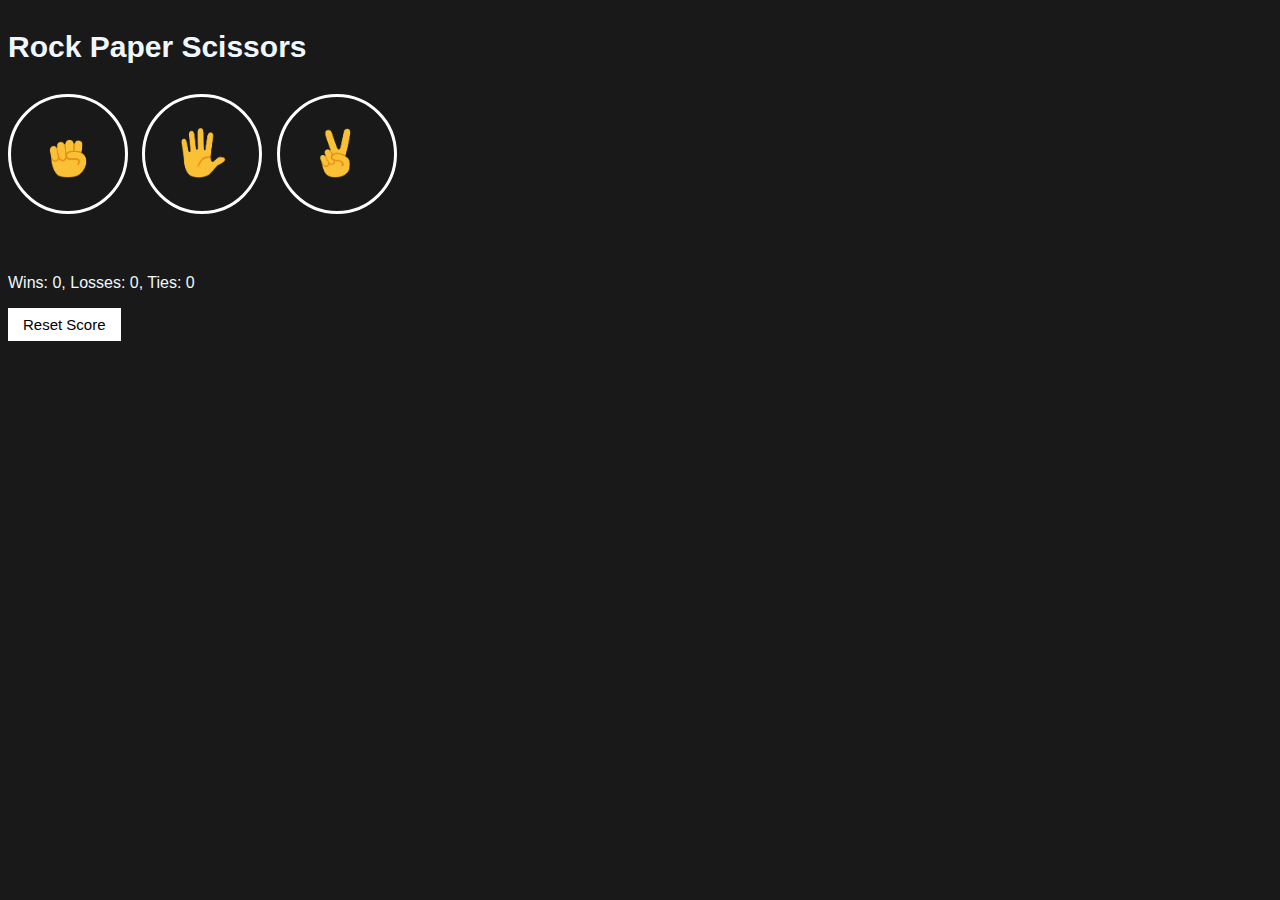
<file: index.html>
<!DOCTYPE html>
<html lang="en">
<head>
    <meta charset="UTF-8">
    <meta name="viewport" content="width=device-width, initial-scale=1.0">
    <title>Rock Paper Scissors</title>
    <link rel="stylesheet" href="style.css">
</head>
<body>
    <p class="title">Rock Paper Scissors</p>
    <button onclick="
        playGame('rock');
    " class="move-button"><img src="images/rock-emoji.png" class="move-icon"></button>
    <button onclick="
        playGame('paper');
    " class="move-button"><img src="images/paper-emoji.png" class="move-icon"></button>
    <button onclick="
        playGame('scissors');
    " class="move-button"><img src="images/scissors-emoji.png" class="move-icon"></button>

    <p class="js-result result"></p>
    <p class="js-move"></p>
    <p class="js-score score"></p>

    <button onclick="
        // resetResult();
        score.wins =  0;
        score.losses = 0;
        score.ties = 0;
        updateScore();
        localStorage.removeItem('score');
    " class="reset-score-button">Reset Score</button>
    <script src="Game.js"></script>
</body>
</html>
</file>
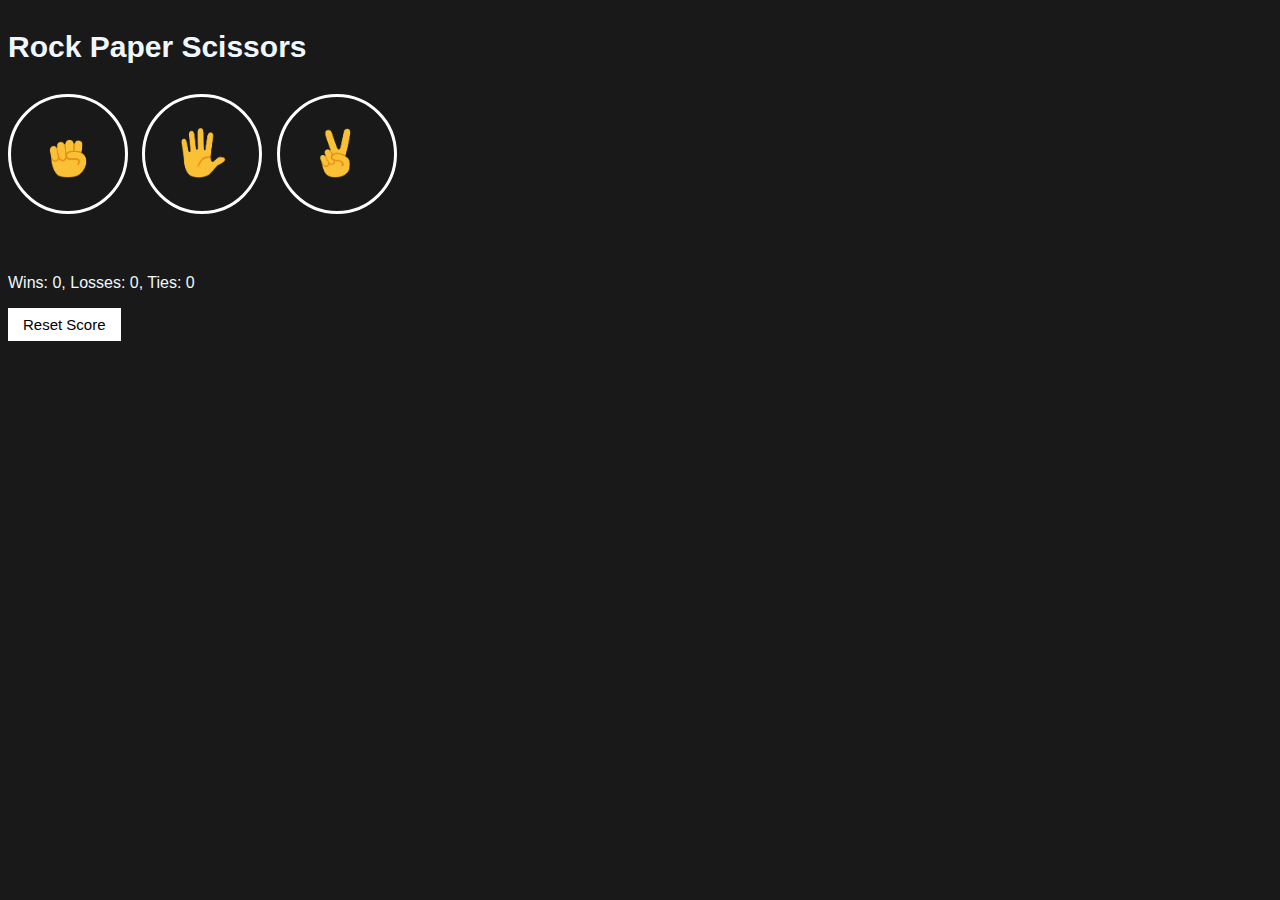
<file: RockPaperScissors.html>
<!DOCTYPE html>
<html lang="en">
<head>
    <meta charset="UTF-8">
    <meta name="viewport" content="width=device-width, initial-scale=1.0">
    <title>Rock Paper Scissors</title>
    <link rel="stylesheet" href="style.css">
</head>
<body>
    <p class="title">Rock Paper Scissors</p>
    <button onclick="
        playGame('rock');
    " class="move-button"><img src="rock-emoji.png" class="move-icon"></button>
    <button onclick="
        playGame('paper');
    " class="move-button"><img src="paper-emoji.png" class="move-icon"></button>
    <button onclick="
        playGame('scissors');
    " class="move-button"><img src="scissors-emoji.png" class="move-icon"></button>

    <p class="js-result result"></p>
    <p class="js-move"></p>
    <p class="js-score score"></p>

    <button onclick="
        // resetResult();
        score.wins =  0;
        score.losses = 0;
        score.ties = 0;
        updateScore();
        localStorage.removeItem('score');
    " class="reset-score-button">Reset Score</button>
    <script src="Game.js"></script>
</body>
</html>
</file>
<file: style.css>
body{
  background-color: rgb(25, 25, 25);
  color: aliceblue;
  font-family: Arial;
}
.title{
  font-size: 30px;
  font-weight: bold;
}
.move-icon{
  height: 50px;
}
.move-button{
  background-color: transparent;
  border: 3px solid white;
  width: 120px;
  height: 120px;
  border-radius: 60px;
  margin-right: 10px;
  cursor: pointer;
}
.result{
  font-size: 25px;
  font-weight: bold;
  margin-top: 50px;
}
.score{
  margin-top: 60px;
}
.reset-score-button{
  background-color: white;
  border: none;
  font-size: 15px;
  padding: 8px 15px;
  cursor: pointer;
}
</file>
